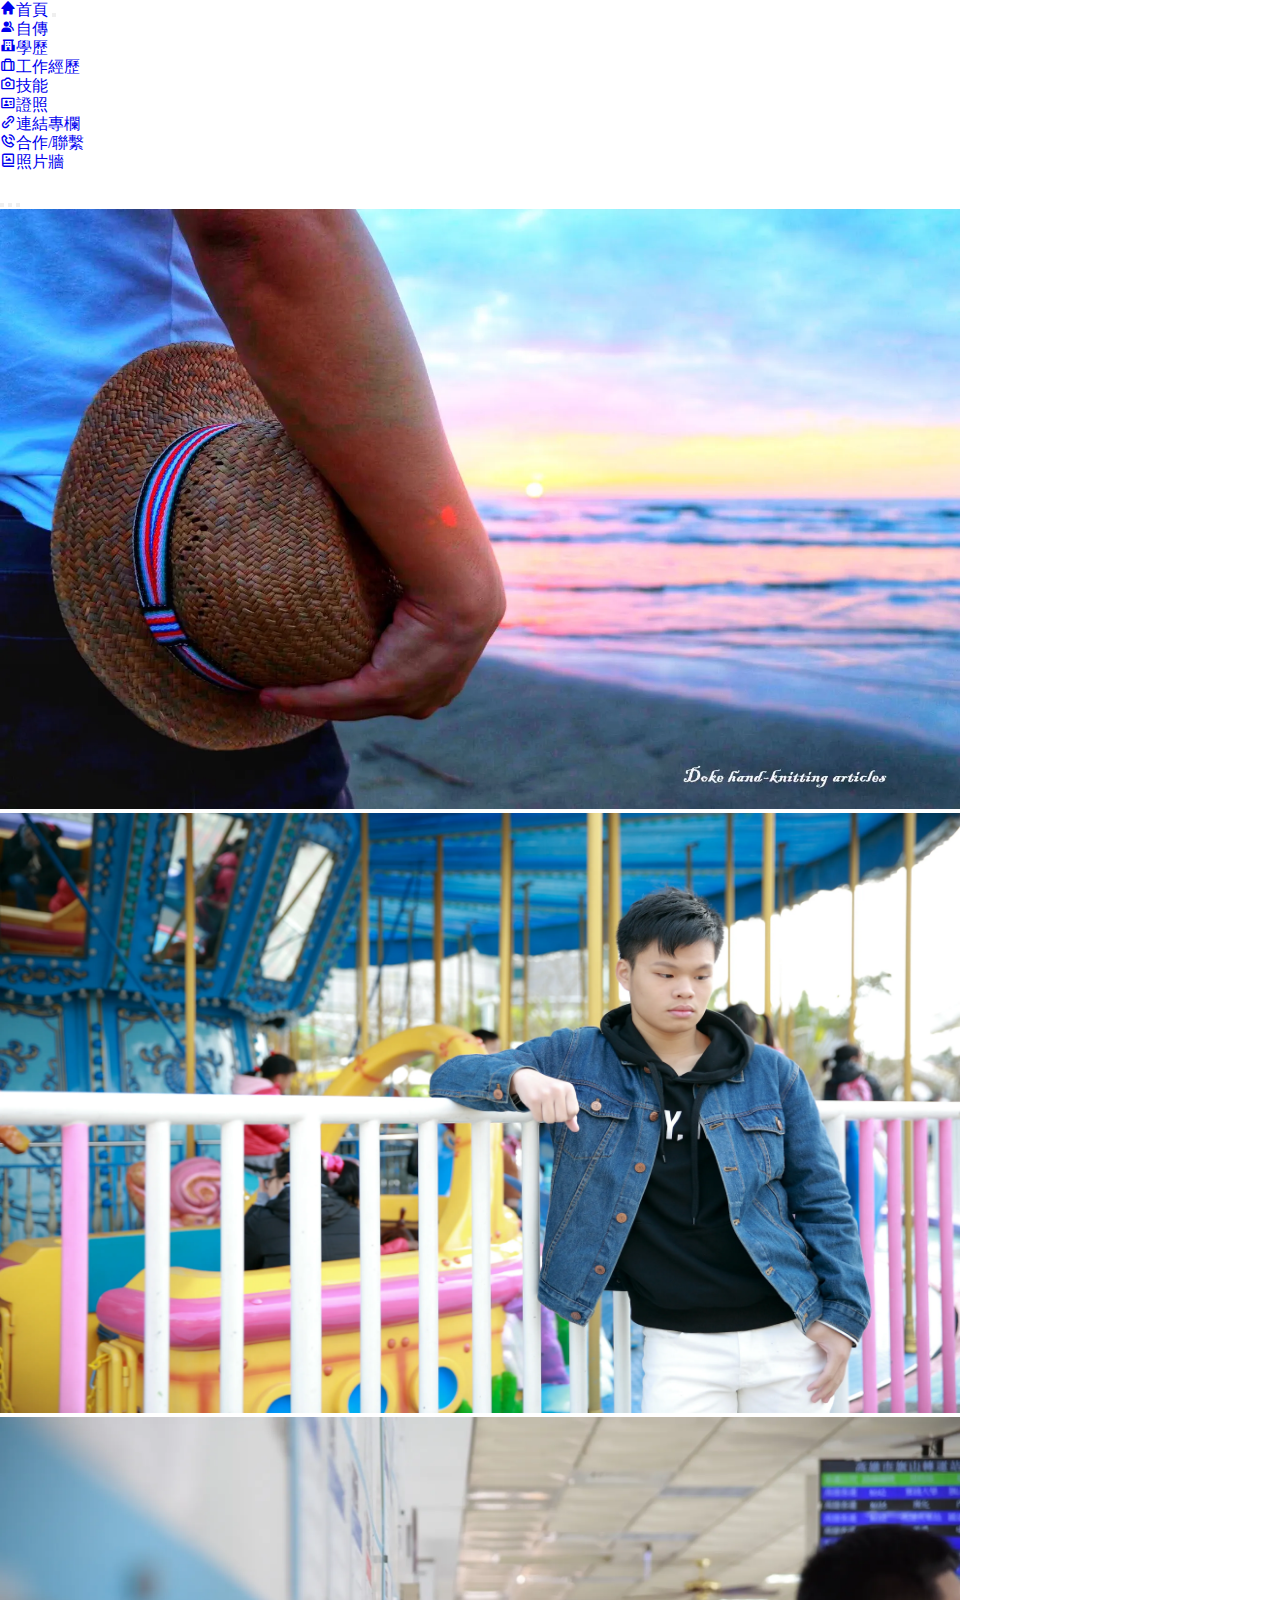
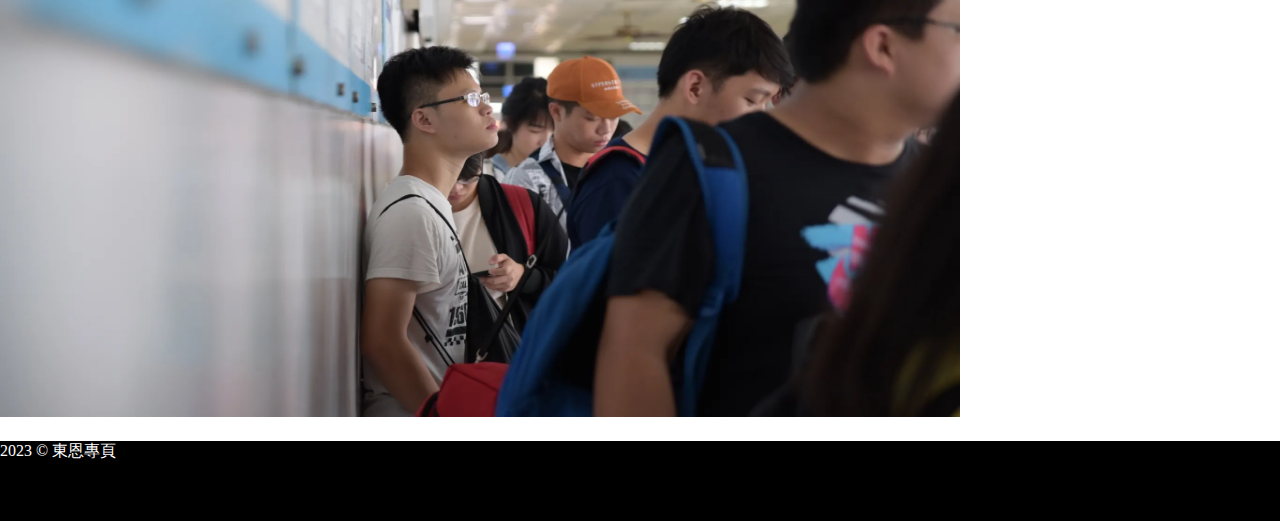
<file: down/index.html>
<!doctype html>
<html lang="zh-Hant">
    <head>
        <title>東恩個人網站</title>
        <meta charset="utf-8">
        <meta name="viewport" content="width=device-width, initial-scale=1.0"><!-- RWD -->
        <meta name="description" content="李東恩個人網站">
        <link href='https://unpkg.com/boxicons@2.0.7/css/boxicons.min.css' rel='stylesheet'><!-- Boxicons CDN Link -->
		<script src="https://cdn.jsdelivr.net/npm/bootstrap@5.3.0/dist/js/bootstrap.bundle.min.js" integrity="sha384-geWF76RCwLtnZ8qwWowPQNguL3RmwHVBC9FhGdlKrxdiJJigb/j/68SIy3Te4Bkz" crossorigin="anonymous"></script>
        <link href="https://cdn.jsdelivr.net/npm/bootstrap@5.3.0/dist/css/bootstrap.min.css" rel="stylesheet" integrity="sha384-9ndCyUaIbzAi2FUVXJi0CjmCapSmO7SnpJef0486qhLnuZ2cdeRhO02iuK6FUUVM" crossorigin="anonymous"><!-- bootstrap --> 
        <link rel="stylesheet" href="css.css"><!-- css link -->
    </head>
    
    <body>
        <nav class="navbar navbar-expand-lg navbar-dark bg-dark">
            <div class="container-fluid">
                <a class="navbar-brand" href="index.html"><i class='bx bxs-home'>首頁</i></a>
                <button class="navbar-toggler" type="button" data-bs-toggle="collapse" data-bs-target="#navbarScroll" aria-controls="navbarScroll" aria-expanded="false" aria-label="Toggle navigation">
                    <span class="navbar-toggler-icon"></span>
                </button>
                <div class="collapse navbar-collapse" id="navbarScroll">
                    <ul class="navbar-nav me-auto mb-2 mb-lg-0">
                        <li class="nav-item">
                            <a class="nav-link active" aria-current="page" href="autobiography.html"><i class='bx bxs-group'>自傳</i></a>
                        </li>
                        <li class="nav-item">
                            <a class="nav-link active" aria-current="page" href="school.html"><i class='bx bxs-school'>學歷</i></a>
                        </li>
                        <li class="nav-item">
                            <a class="nav-link active" aria-current="page" href="work.html"><i class='bx bx-briefcase-alt' >工作經歷</i></a>
                        </li>
                        <li class="nav-item">
                            <a class="nav-link active" aria-current="page" href="skill.html"><i class='bx bx-camera'>技能</i></a>
                        </li>
                        <li class="nav-item">
                            <a class="nav-link active" aria-current="page" href="license.html"><i class='bx bx-id-card'>證照</i></a>
                        </li>
                        <li class="nav-item">
                            <a class="nav-link active" aria-current="page" href="link.html"><i class='bx bx-link-alt' >連結專欄</i></a>
                        </li>
                        <li class="nav-item">
                            <a class="nav-link active" aria-current="page" href="about.html"><i class='bx bx-phone-call'>合作/聯繫</i></a>
                        </li>
                        <li class="nav-item">
                            <a class="nav-link active" aria-current="page" href="photo.html"><i class='bx bx-photo-album'>照片牆</i></a>
                        </li>
                    </ul>
                </div>
            </div>
        </nav>
        
        <div style="margin-top: 20px;"></div>

        <div id="carouselExampleIndicators" class="carousel slide" data-bs-ride="true"><!-- Carousel  -->
            <div class="carousel-indicators">
                <button type="button" data-bs-target="#carouselExampleIndicators" data-bs-slide-to="0" class="active" aria-current="true" aria-label="Slide 1"></button>
                <button type="button" data-bs-target="#carouselExampleIndicators" data-bs-slide-to="1" aria-label="Slide 2"></button>
                <button type="button" data-bs-target="#carouselExampleIndicators" data-bs-slide-to="2" aria-label="Slide 3"></button>
            </div>
            <div class="carousel-inner">
                <div class="carousel-item active">
                    <img id="Carousel" src="image/1.webp" class="d-block mx-auto">
                </div>
                <div class="carousel-item">
                    <img id="Carousel" src="image/2.webp" class="d-block mx-auto">
                </div>
                <div class="carousel-item">
                    <img id="Carousel" src="image/3.webp" class="d-block mx-auto">
                </div>
            </div>
        </div>
        
        
        <div style="margin-top: 20px;"></div>

        <footer class="font-small" style="background-color: #000000;height: 80px;">
            <div class="text-center">
                <p style="color:white" class="py-3">2023 © 東恩專頁</p>
            </div>
        </footer>
    </body>
</html>
</file>
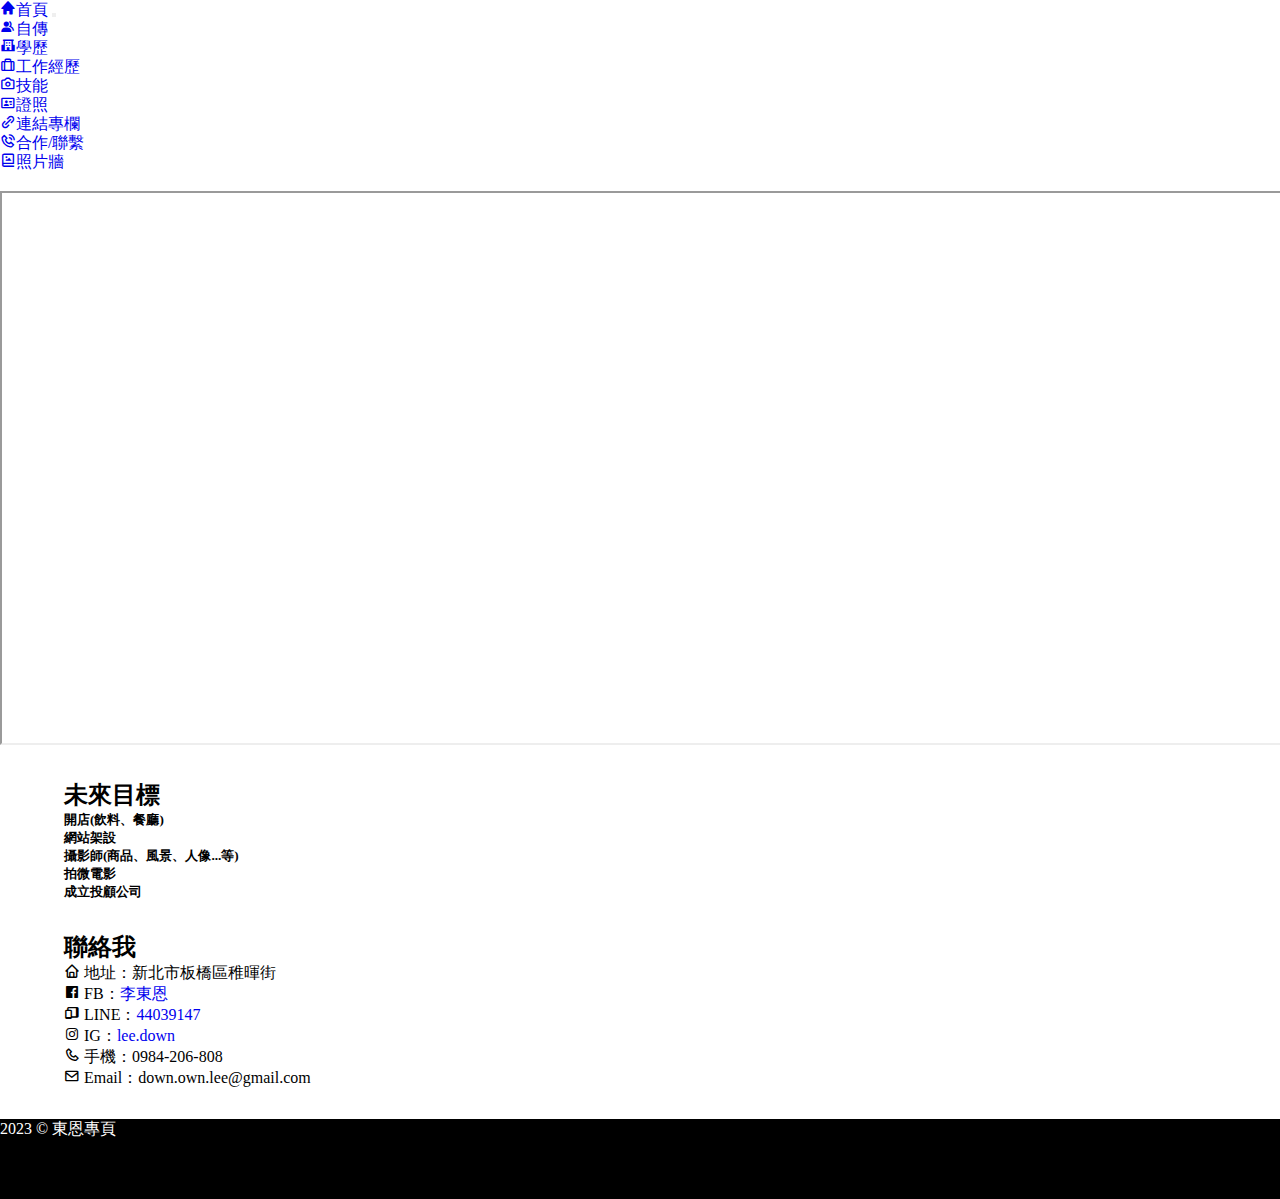
<file: down/about.html>
<!doctype html>
<html lang="zh-Hant">
    <head>
        <title>東恩個人網站</title>
        <meta charset="utf-8">
        <meta name="viewport" content="width=device-width, initial-scale=1.0"><!-- RWD -->
        <meta name="description" content="李東恩個人網站">
        <link href='https://unpkg.com/boxicons@2.0.7/css/boxicons.min.css' rel='stylesheet'><!-- Boxicons CDN Link -->
		<script src="https://cdn.jsdelivr.net/npm/bootstrap@5.3.0/dist/js/bootstrap.bundle.min.js" integrity="sha384-geWF76RCwLtnZ8qwWowPQNguL3RmwHVBC9FhGdlKrxdiJJigb/j/68SIy3Te4Bkz" crossorigin="anonymous"></script>
        <link href="https://cdn.jsdelivr.net/npm/bootstrap@5.3.0/dist/css/bootstrap.min.css" rel="stylesheet" integrity="sha384-9ndCyUaIbzAi2FUVXJi0CjmCapSmO7SnpJef0486qhLnuZ2cdeRhO02iuK6FUUVM" crossorigin="anonymous"><!-- bootstrap --> 
        <link rel="stylesheet" href="css.css"><!-- css link -->
    </head>
    
    <body>
        <nav class="navbar navbar-expand-lg navbar-dark bg-dark">
            <div class="container-fluid">
                <a class="navbar-brand" href="index.html"><i class='bx bxs-home'>首頁</i></a>
                <button class="navbar-toggler" type="button" data-bs-toggle="collapse" data-bs-target="#navbarScroll" aria-controls="navbarScroll" aria-expanded="false" aria-label="Toggle navigation">
                    <span class="navbar-toggler-icon"></span>
                </button>
                <div class="collapse navbar-collapse" id="navbarScroll">
                    <ul class="navbar-nav me-auto mb-2 mb-lg-0">
                        <li class="nav-item">
                            <a class="nav-link active" aria-current="page" href="autobiography.html"><i class='bx bxs-group'>自傳</i></a>
                        </li>
                        <li class="nav-item">
                            <a class="nav-link active" aria-current="page" href="school.html"><i class='bx bxs-school'>學歷</i></a>
                        </li>
                        <li class="nav-item">
                            <a class="nav-link active" aria-current="page" href="work.html"><i class='bx bx-briefcase-alt' >工作經歷</i></a>
                        </li>
                        <li class="nav-item">
                            <a class="nav-link active" aria-current="page" href="skill.html"><i class='bx bx-camera'>技能</i></a>
                        </li>
                        <li class="nav-item">
                            <a class="nav-link active" aria-current="page" href="license.html"><i class='bx bx-id-card'>證照</i></a>
                        </li>
                        <li class="nav-item">
                            <a class="nav-link active" aria-current="page" href="link.html"><i class='bx bx-link-alt' >連結專欄</i></a>
                        </li>
                        <li class="nav-item">
                            <a class="nav-link active" aria-current="page" href="about.html"><i class='bx bx-phone-call'>合作/聯繫</i></a>
                        </li>
                        <li class="nav-item">
                            <a class="nav-link active" aria-current="page" href="photo.html"><i class='bx bx-photo-album'>照片牆</i></a>
                        </li>
                    </ul>
                </div>
            </div>
        </nav>
		<div style="margin-top: 20px;"></div>
		
		<div class="container">
			<div class="row g-0" style="width: 100%;">
				<div class="col-lg-8 mb-8 sm-12">
				<iframe id="map" src="https://www.google.com/maps/embed?pb=!1m18!1m12!1m3!1d3615.876339377852!2d121.45367361022166!3d25.004317577743223!2m3!1f0!2f0!3f0!3m2!1i1024!2i768!4f13.1!3m3!1m2!1s0x346802a60745fb79%3A0x7414ae80a8e460fb!2zMjIw5paw5YyX5biC5p2_5qmL5Y2A56ia5pqJ6KGX!5e0!3m2!1szh-TW!2stw!4v1688651486583!5m2!1szh-TW!2stw"></iframe>
			</div>
				<div class="col-lg-4 mb-4 sm-12">
				<div class="contact-info" style="padding: 30px 5%;">
						<h2><b>未來目標</b></h2>
						<h5>開店(飲料、餐廳)</h5>
						<h5>網站架設</h5>
						<h5>攝影師(商品、風景、人像...等)</h5>
						<h5>拍微電影</h5>
						<h5>成立投顧公司</h5>
						<div style="margin-top: 30px;"></div>
						<h2><b>聯絡我</b></h2>
						<div class="contact-address mt-50">
							<p><i class='bx bx-home'></i><span> 地址：</span>新北市板橋區稚暉街</p>
							<p><i class='bx bxl-facebook-square'></i><span> FB：</span><a href="https://www.facebook.com/profile.html?id=100005926488202" style="text-decoration: none;">李東恩</a></p>
							<p><i class='bx bxs-devices'></i><span> LINE：</span><a href="https://line.me/ti/p/14qCV365Cs" style="text-decoration: none;">44039147</a></p>
							<p><i class='bx bxl-instagram'></i><span> IG：</span><a href="https://www.instagram.com/lee.down/" style="text-decoration: none;">lee.down</a></p>
							<p><i class='bx bx-phone'></i><span> 手機：</span>0984-206-808</p>
							<p><i class='bx bx-envelope'></i><span> Email：</span>down.own.lee@gmail.com</a></p>
						</div>
					</div>
				</div>
			</div>
		</div>
		
		<footer class="font-small" style="background-color: #000000;height: 80px;">
			<div class="text-center">
				<p style="color:white" class="py-3">2023 © 東恩專頁</p>
			</div>
		</footer>
	</body>
</html>
</file>
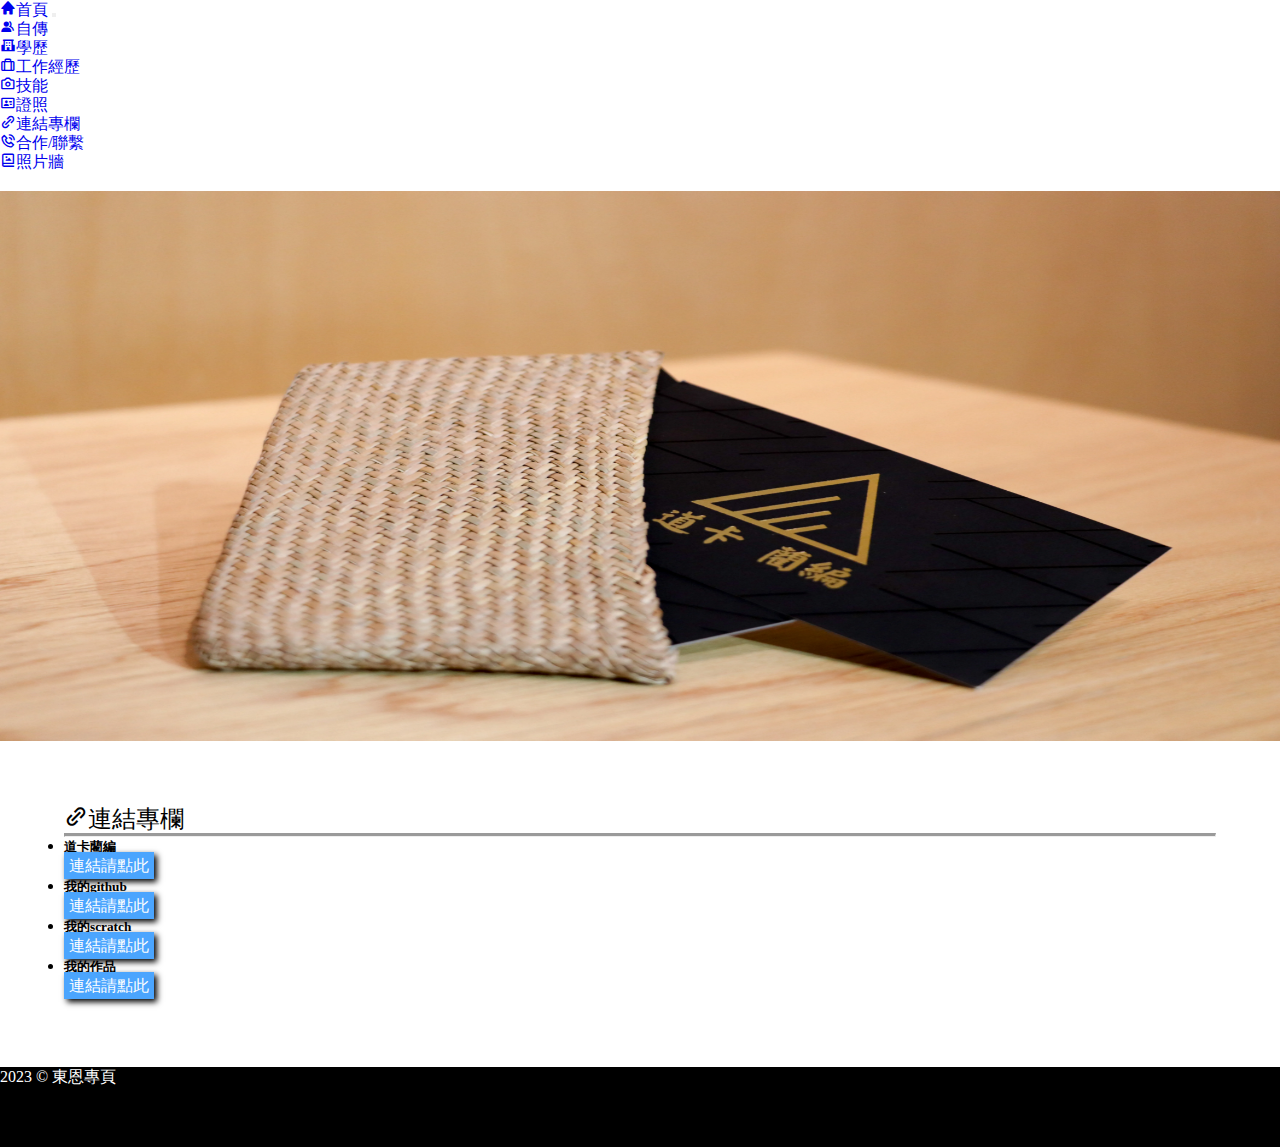
<file: down/link.html>
<!doctype html>
<html lang="zh-Hant">
    <head>
        <title>東恩個人網站</title>
        <meta charset="utf-8">
        <meta name="viewport" content="width=device-width, initial-scale=1.0"><!-- RWD -->
        <meta name="description" content="李東恩個人網站">
        <link href='https://unpkg.com/boxicons@2.0.7/css/boxicons.min.css' rel='stylesheet'><!-- Boxicons CDN Link -->
		<script src="https://cdn.jsdelivr.net/npm/bootstrap@5.3.0/dist/js/bootstrap.bundle.min.js" integrity="sha384-geWF76RCwLtnZ8qwWowPQNguL3RmwHVBC9FhGdlKrxdiJJigb/j/68SIy3Te4Bkz" crossorigin="anonymous"></script>
        <link href="https://cdn.jsdelivr.net/npm/bootstrap@5.3.0/dist/css/bootstrap.min.css" rel="stylesheet" integrity="sha384-9ndCyUaIbzAi2FUVXJi0CjmCapSmO7SnpJef0486qhLnuZ2cdeRhO02iuK6FUUVM" crossorigin="anonymous"><!-- bootstrap --> 
        <link rel="stylesheet" href="css.css"><!-- css link -->
    </head>
    
    <body>
        <nav class="navbar navbar-expand-lg navbar-dark bg-dark">
            <div class="container-fluid">
                <a class="navbar-brand" href="index.html"><i class='bx bxs-home'>首頁</i></a>
                <button class="navbar-toggler" type="button" data-bs-toggle="collapse" data-bs-target="#navbarScroll" aria-controls="navbarScroll" aria-expanded="false" aria-label="Toggle navigation">
                    <span class="navbar-toggler-icon"></span>
                </button>
                <div class="collapse navbar-collapse" id="navbarScroll">
                    <ul class="navbar-nav me-auto mb-2 mb-lg-0">
                        <li class="nav-item">
                            <a class="nav-link active" aria-current="page" href="autobiography.html"><i class='bx bxs-group'>自傳</i></a>
                        </li>
                        <li class="nav-item">
                            <a class="nav-link active" aria-current="page" href="school.html"><i class='bx bxs-school'>學歷</i></a>
                        </li>
                        <li class="nav-item">
                            <a class="nav-link active" aria-current="page" href="work.html"><i class='bx bx-briefcase-alt' >工作經歷</i></a>
                        </li>
                        <li class="nav-item">
                            <a class="nav-link active" aria-current="page" href="skill.html"><i class='bx bx-camera'>技能</i></a>
                        </li>
                        <li class="nav-item">
                            <a class="nav-link active" aria-current="page" href="license.html"><i class='bx bx-id-card'>證照</i></a>
                        </li>
                        <li class="nav-item">
                            <a class="nav-link active" aria-current="page" href="link.html"><i class='bx bx-link-alt' >連結專欄</i></a>
                        </li>
                        <li class="nav-item">
                            <a class="nav-link active" aria-current="page" href="about.html"><i class='bx bx-phone-call'>合作/聯繫</i></a>
                        </li>
                        <li class="nav-item">
                            <a class="nav-link active" aria-current="page" href="photo.html"><i class='bx bx-photo-album'>照片牆</i></a>
                        </li>
                    </ul>
                </div>
            </div>
        </nav>

		<div style="margin-top: 20px;"></div>
			
		<div class="container">
			<div class="row g-0" style="width: 100%;">
				<div class="col-lg-8 mb-8 sm-12">
					<img id="urlph" src="image/9.webp">
				</div>
				<div class="col-lg-4 mb-4 sm-12">
					<div class="contact-info" style="padding: 50px 5%;">
						<div class="container">
							<div class="row" id="d">
								<div class="col">
									<h2 style="margin-top: 10px;">
										<i class="fas fa-briefcase"></i><i class='bx bx-link-alt'>連結專欄</i>
									</h2>
									<hr style="border-top-width: 3px; color: black;">
									<div class="times">
										<ul>
											<li>
												<span><h5><b>道卡藺編</b></h5><p><a href="https://ally0939159243.wixsite.com/website-1" class="link"> 連結請點此</a></p></span>
											</li>
											<li>
												<span><h5><b>我的github</b></h5><p><a href="https://github.com/leedown0225" class="link"> 連結請點此</a></p></span>
											</li>
											<li>
												<span><h5><b>我的scratch</b></h5><p><a href="https://scratch.mit.edu/users/0984206808/" class="link"> 連結請點此</a></p></span>
											</li>
											<li>
												<span><h5><b>我的作品</b></h5><p><a href="https://leedown0225.github.io/resume.github.io/#a" class="link"> 連結請點此</a></p></span>
											</li>							
										</ul>
									</div>
								</div>
							</div>
						</div>
					</div>
				</div>
			</div>
		</div>
					
		<div style="margin-top: 20px;"></div>

		<footer class="font-small" style="background-color: #000000;height: 80px;">
			<div class="text-center">
				<p style="color:white" class="py-3">2023 © 東恩專頁</p>
			</div>
		</footer>
    </body>	
</html>
</file>
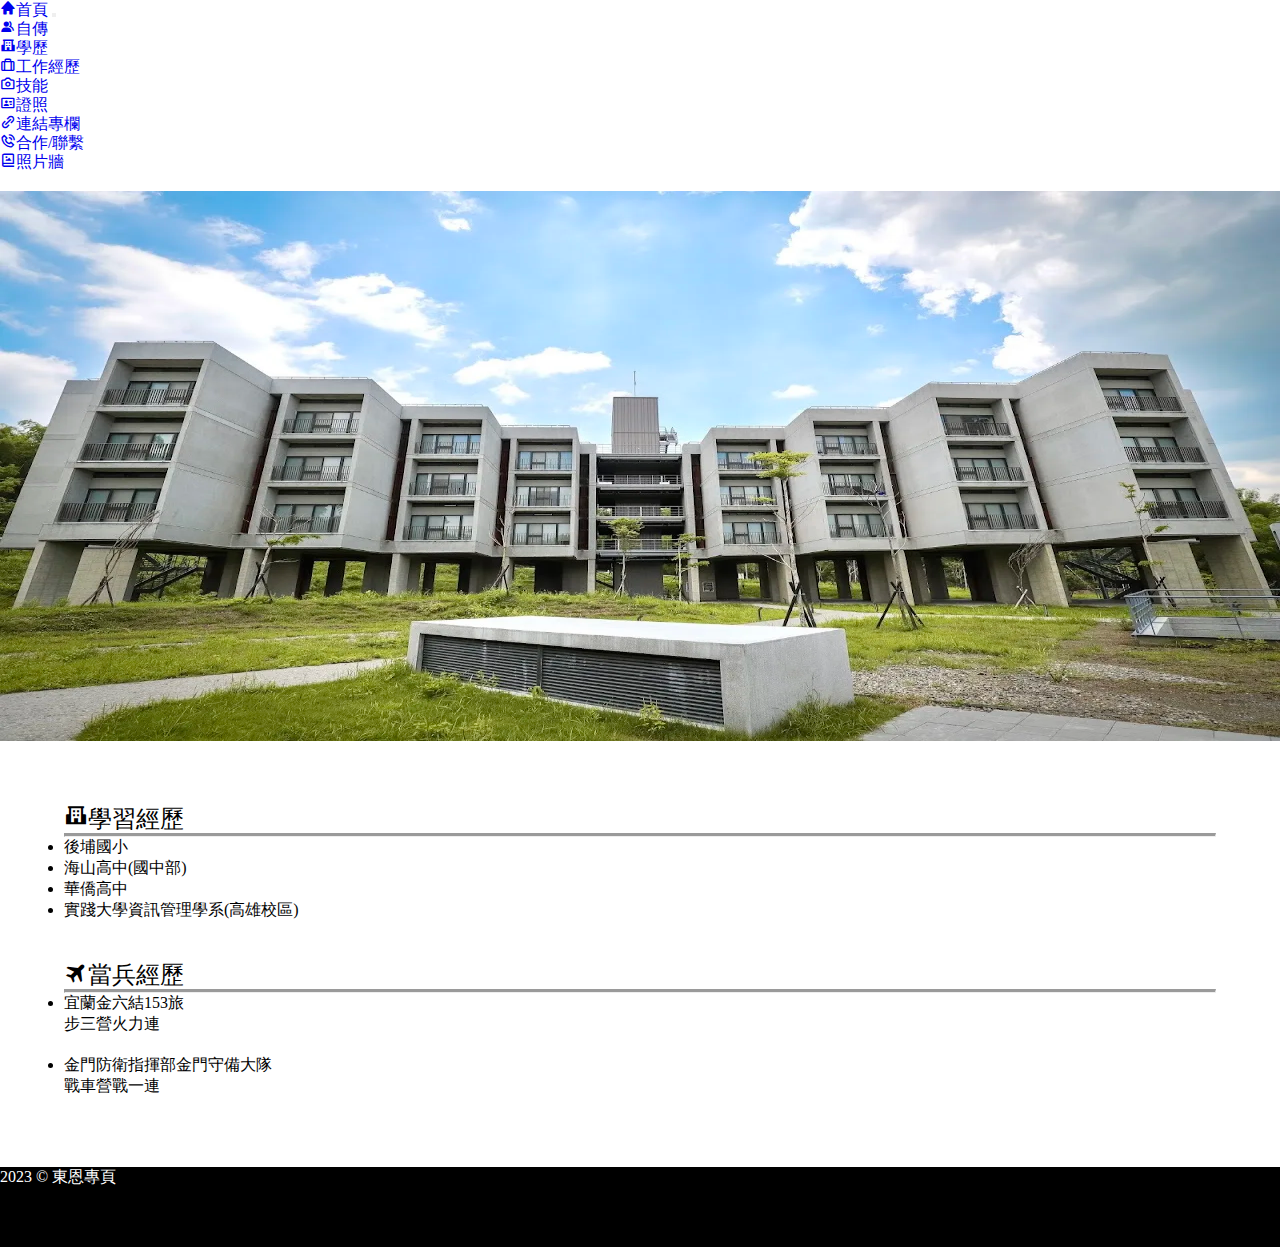
<file: down/school.html>
<!doctype html>
<html lang="zh-Hant">
    <head>
        <title>東恩個人網站</title>
        <meta charset="utf-8">
        <meta name="viewport" content="width=device-width, initial-scale=1.0"><!-- RWD -->
        <meta name="description" content="李東恩個人網站">
        <link href='https://unpkg.com/boxicons@2.0.7/css/boxicons.min.css' rel='stylesheet'><!-- Boxicons CDN Link -->
		<script src="https://cdn.jsdelivr.net/npm/bootstrap@5.3.0/dist/js/bootstrap.bundle.min.js" integrity="sha384-geWF76RCwLtnZ8qwWowPQNguL3RmwHVBC9FhGdlKrxdiJJigb/j/68SIy3Te4Bkz" crossorigin="anonymous"></script>
        <link href="https://cdn.jsdelivr.net/npm/bootstrap@5.3.0/dist/css/bootstrap.min.css" rel="stylesheet" integrity="sha384-9ndCyUaIbzAi2FUVXJi0CjmCapSmO7SnpJef0486qhLnuZ2cdeRhO02iuK6FUUVM" crossorigin="anonymous"><!-- bootstrap --> 
        <link rel="stylesheet" href="css.css"><!-- css link -->
    </head>
    
    <body>
        <nav class="navbar navbar-expand-lg navbar-dark bg-dark">
            <div class="container-fluid">
                <a class="navbar-brand" href="index.html"><i class='bx bxs-home'>首頁</i></a>
                <button class="navbar-toggler" type="button" data-bs-toggle="collapse" data-bs-target="#navbarScroll" aria-controls="navbarScroll" aria-expanded="false" aria-label="Toggle navigation">
                    <span class="navbar-toggler-icon"></span>
                </button>
                <div class="collapse navbar-collapse" id="navbarScroll">
                    <ul class="navbar-nav me-auto mb-2 mb-lg-0">
                        <li class="nav-item">
                            <a class="nav-link active" aria-current="page" href="autobiography.html"><i class='bx bxs-group'>自傳</i></a>
                        </li>
                        <li class="nav-item">
                            <a class="nav-link active" aria-current="page" href="school.html"><i class='bx bxs-school'>學歷</i></a>
                        </li>
                        <li class="nav-item">
                            <a class="nav-link active" aria-current="page" href="work.html"><i class='bx bx-briefcase-alt' >工作經歷</i></a>
                        </li>
                        <li class="nav-item">
                            <a class="nav-link active" aria-current="page" href="skill.html"><i class='bx bx-camera'>技能</i></a>
                        </li>
                        <li class="nav-item">
                            <a class="nav-link active" aria-current="page" href="license.html"><i class='bx bx-id-card'>證照</i></a>
                        </li>
                        <li class="nav-item">
                            <a class="nav-link active" aria-current="page" href="link.html"><i class='bx bx-link-alt' >連結專欄</i></a>
                        </li>
                        <li class="nav-item">
                            <a class="nav-link active" aria-current="page" href="about.html"><i class='bx bx-phone-call'>合作/聯繫</i></a>
                        </li>
                        <li class="nav-item">
                            <a class="nav-link active" aria-current="page" href="photo.html"><i class='bx bx-photo-album'>照片牆</i></a>
                        </li>
                    </ul>
                </div>
            </div>
        </nav>
		
		<div style="margin-top: 20px;"></div>

		<div class="container">
			<div class="row g-0" style="width: 100%;">
				<div class="col-lg-8 mb-8 sm-12">
					<img id="school" src="image/4.webp">
				</div>
				<div class="col-lg-4 mb-4 sm-12">
					<div class="contact-info" style="padding: 50px 5%;">
						<div class="container">
							<div class="row" id="d">
								<div class="col">
									<h2 style="margin-top: 10px;" >
										<i class="fas fa-briefcase"></i> <i class='bx bxs-school'>學習經歷</i>
									</h2>
									<hr style="border-top-width: 3px; color: black;">
									<div class="times">
										<ul>
											<li>
												<span>後埔國小</span>
											</li>
											<li>
												<span>海山高中(國中部)</span>
											</li>
											<li>
												<span>華僑高中</span>
											</li>
											<li>
												<span>實踐大學資訊管理學系(高雄校區)</span>
											</li>
										</ul>
									</div>
									
									<div style="margin-top: 40px;"></div>

									<h2 style="margin-top: 10px;" >
										<i class="fas fa-briefcase"></i> <i class='bx bxs-plane-alt'>當兵經歷</i>
									</h2>
									<hr style="border-top-width: 3px; color: black;">
									<div class="times">
										<ul>
											<li>
												<span>宜蘭金六結153旅</span>
											</li>
												<span>步三營火力連</span>												
											<div style="margin-top: 20px;"></div>
											<li>
												<span>金門防衛指揮部金門守備大隊</span>
											</li>
												<span>戰車營戰一連</span>
										</ul>
									</div>
								</div>
							</div>
						</div>
					</div>
				</div>
			</div>
		</div>			
			
		<div style="margin-top: 20px;"></div>

		<footer class="font-small" style="background-color: #000000;height: 80px;">
			<div class="text-center">
				<p style="color:white" class="py-3">2023 © 東恩專頁</p>
			</div>
		</footer>
	</body>
</html>
</file>
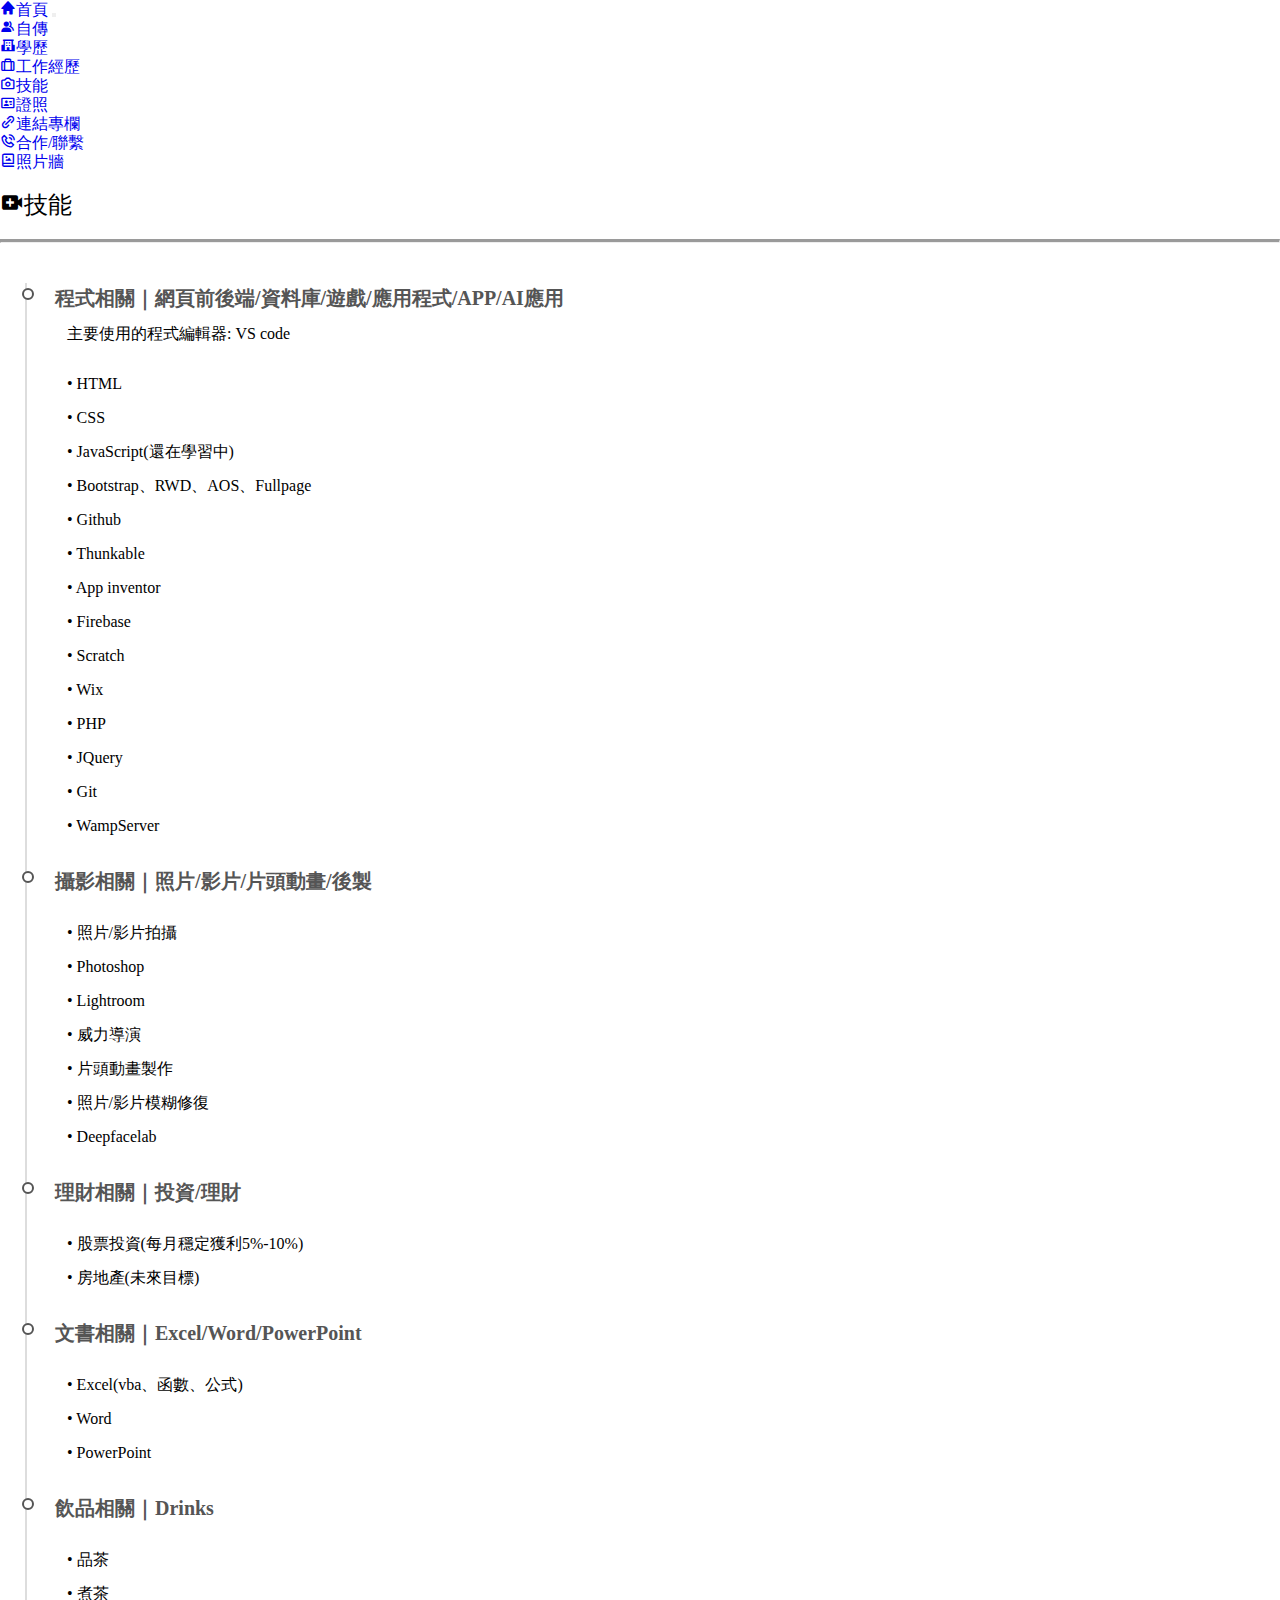
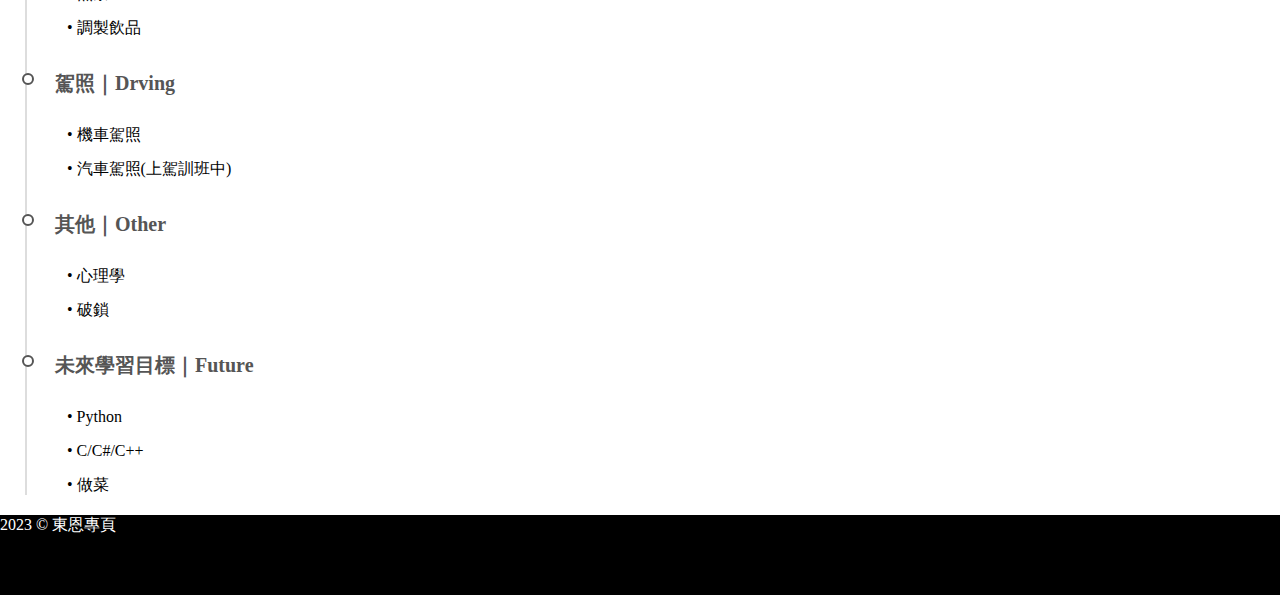
<file: down/skill.html>
<!doctype html>
<html lang="zh-Hant">
    <head>
        <title>東恩個人網站</title>
        <meta charset="utf-8">
        <meta name="viewport" content="width=device-width, initial-scale=1.0"><!-- RWD -->
        <meta name="description" content="李東恩個人網站">
        <link href='https://unpkg.com/boxicons@2.0.7/css/boxicons.min.css' rel='stylesheet'><!-- Boxicons CDN Link -->
		<script src="https://cdn.jsdelivr.net/npm/bootstrap@5.3.0/dist/js/bootstrap.bundle.min.js" integrity="sha384-geWF76RCwLtnZ8qwWowPQNguL3RmwHVBC9FhGdlKrxdiJJigb/j/68SIy3Te4Bkz" crossorigin="anonymous"></script>
        <link href="https://cdn.jsdelivr.net/npm/bootstrap@5.3.0/dist/css/bootstrap.min.css" rel="stylesheet" integrity="sha384-9ndCyUaIbzAi2FUVXJi0CjmCapSmO7SnpJef0486qhLnuZ2cdeRhO02iuK6FUUVM" crossorigin="anonymous"><!-- bootstrap --> 
        <link rel="stylesheet" href="css.css"><!-- css link -->

		<style>
			.times ul {
			margin-left:25px;
			border-left:2px solid #ddd;
			list-style-type:none;
			padding-left: 0px;
			}
			
			.times ul li {
			width:100%;
			margin-left:-10px;
			line-height:20px;
			font-weight:narmal;
			}
			
			.times ul li b {
			width:8px;
			height:8px;
			background:#fff;
			border:2px solid #555;
			margin:5px;
			border-radius:6px;
			-webkit-border-radius:6px;
			-moz-border-radius:6px;
			overflow:hidden;
			display:inline-block;
			
			}
			
			.times ul li span {
			padding-left:12px;
			font-size:20px;
			line-height:20px;
			-webkit-box-decoration-break: clone;
			box-decoration-break: clone;
			color:#555; 
			
			font-weight:bold;
			}
			
			.times ul li p {
			padding-left:50px;
			font-size:16px;    
			margin-top:14px;
			}
		</style>
    </head>
    
    <body>
        <nav class="navbar navbar-expand-lg navbar-dark bg-dark">
            <div class="container-fluid">
                <a class="navbar-brand" href="index.html"><i class='bx bxs-home'>首頁</i></a>
                <button class="navbar-toggler" type="button" data-bs-toggle="collapse" data-bs-target="#navbarScroll" aria-controls="navbarScroll" aria-expanded="false" aria-label="Toggle navigation">
                    <span class="navbar-toggler-icon"></span>
                </button>
                <div class="collapse navbar-collapse" id="navbarScroll">
                    <ul class="navbar-nav me-auto mb-2 mb-lg-0">
                        <li class="nav-item">
                            <a class="nav-link active" aria-current="page" href="autobiography.html"><i class='bx bxs-group'>自傳</i></a>
                        </li>
                        <li class="nav-item">
                            <a class="nav-link active" aria-current="page" href="school.html"><i class='bx bxs-school'>學歷</i></a>
                        </li>
                        <li class="nav-item">
                            <a class="nav-link active" aria-current="page" href="work.html"><i class='bx bx-briefcase-alt' >工作經歷</i></a>
                        </li>
                        <li class="nav-item">
                            <a class="nav-link active" aria-current="page" href="skill.html"><i class='bx bx-camera'>技能</i></a>
                        </li>
                        <li class="nav-item">
                            <a class="nav-link active" aria-current="page" href="license.html"><i class='bx bx-id-card'>證照</i></a>
                        </li>
                        <li class="nav-item">
                            <a class="nav-link active" aria-current="page" href="link.html"><i class='bx bx-link-alt' >連結專欄</i></a>
                        </li>
                        <li class="nav-item">
                            <a class="nav-link active" aria-current="page" href="about.html"><i class='bx bx-phone-call'>合作/聯繫</i></a>
                        </li>
                        <li class="nav-item">
                            <a class="nav-link active" aria-current="page" href="photo.html"><i class='bx bx-photo-album'>照片牆</i></a>
                        </li>
                    </ul>
                </div>
            </div>
        </nav>

		<div style="margin-top: 20px;"></div>
		
		<div class="container">
			<div class="row" id="d">
				<div class="col">
					<h2 style="margin-top: 10px;" >
						<i class="fas fa-briefcase"></i><i class='bx bxs-video-plus'>技能</i>
					</h2>
					<div style="margin-top: 20px;"></div>
					<hr style="border-top-width: 3px; color: black;"> 
					<div style="margin-top: 40px;"></div>
					<div class="times">
						<ul>
							<li>
								<b></b>
								<span>程式相關｜網頁前後端/資料庫/遊戲/應用程式/APP/AI應用</span>
								<P>主要使用的程式編輯器: VS code</P>
								<div style="margin-top: 30px;"></div>
								<p>• HTML</p>
								<p>• CSS</p>
								<p>• JavaScript(還在學習中)</p>
								<p>• Bootstrap、RWD、AOS、Fullpage</p>
								<p>• Github</p>
								<p>• Thunkable</p>
								<p>• App inventor</p>
								<p>• Firebase</p>
								<p>• Scratch</p>
								<p>• Wix</p>
								<p>• PHP</p>
								<p>• JQuery</p>
								<p>• Git</p>
								<p>• WampServer</p>
							</li>
							<div style="margin-top: 30px;"></div>
							<li>
								<b></b>
								<span>攝影相關｜照片/影片/片頭動畫/後製</span>
								<div style="margin-top: 30px;"></div>
								<p>• 照片/影片拍攝</p>
								<p>• Photoshop</p>
								<p>• Lightroom</p>
								<p>• 威力導演</p>
								<p>• 片頭動畫製作</p>
								<p>• 照片/影片模糊修復</p>
								<p>• Deepfacelab</p>
							</li>
							
							<div style="margin-top: 30px;"></div>
							<li>
								<b></b>
								<span>理財相關｜投資/理財</span>
								<div style="margin-top: 30px;"></div>
								<p>• 股票投資(每月穩定獲利5%-10%)</p>
								<p>• 房地產(未來目標)</p>
							</li>
							<div style="margin-top: 30px;"></div>
							<li>
								<b></b>
								<span>文書相關｜Excel/Word/PowerPoint</span>
								<div style="margin-top: 30px;"></div>
								<p>• Excel(vba、函數、公式)</p>
								<p>• Word</p>
								<p>• PowerPoint</p>
							</li>
							<div style="margin-top: 30px;"></div>
							
							<li>
								<b></b>
								<span>飲品相關｜Drinks</span>
								<div style="margin-top: 30px;"></div>
								<p>• 品茶</p>
								<p>• 煮茶</p>
								<p>• 調製飲品</p>
							</li>
							<div style="margin-top: 30px;"></div>
							<li>
								<b></b>
								<span>駕照｜Drving</span>
								<div style="margin-top: 30px;"></div>
								<p>• 機車駕照</p>
								<p>• 汽車駕照(上駕訓班中)</p>
							</li>
							<div style="margin-top: 30px;"></div>
							<li>
								<b></b>
								<span>其他｜Other</span>
								<div style="margin-top: 30px;"></div>
								<p>• 心理學</p>
								<p>• 破鎖</p>
							</li>
							<div style="margin-top: 30px;"></div>
							<li>
								<b></b>
								<span>未來學習目標｜Future</span>
								<div style="margin-top: 30px;"></div>
								<p>• Python</p>
								<p>• C/C#/C++</p>
								<p>• 做菜</p>
							</li>
						</ul>	
					</div>
				</div>
			</div>
		</div>

		<div style="margin-top: 20px;"></div>
		
		<footer class="font-small" style="background-color: #000000;height: 80px;">
            <div class="text-center">
                <p style="color:white" class="py-3">2023 © 東恩專頁</p>
            </div>
        </footer>
    </body>
</html>
</file>
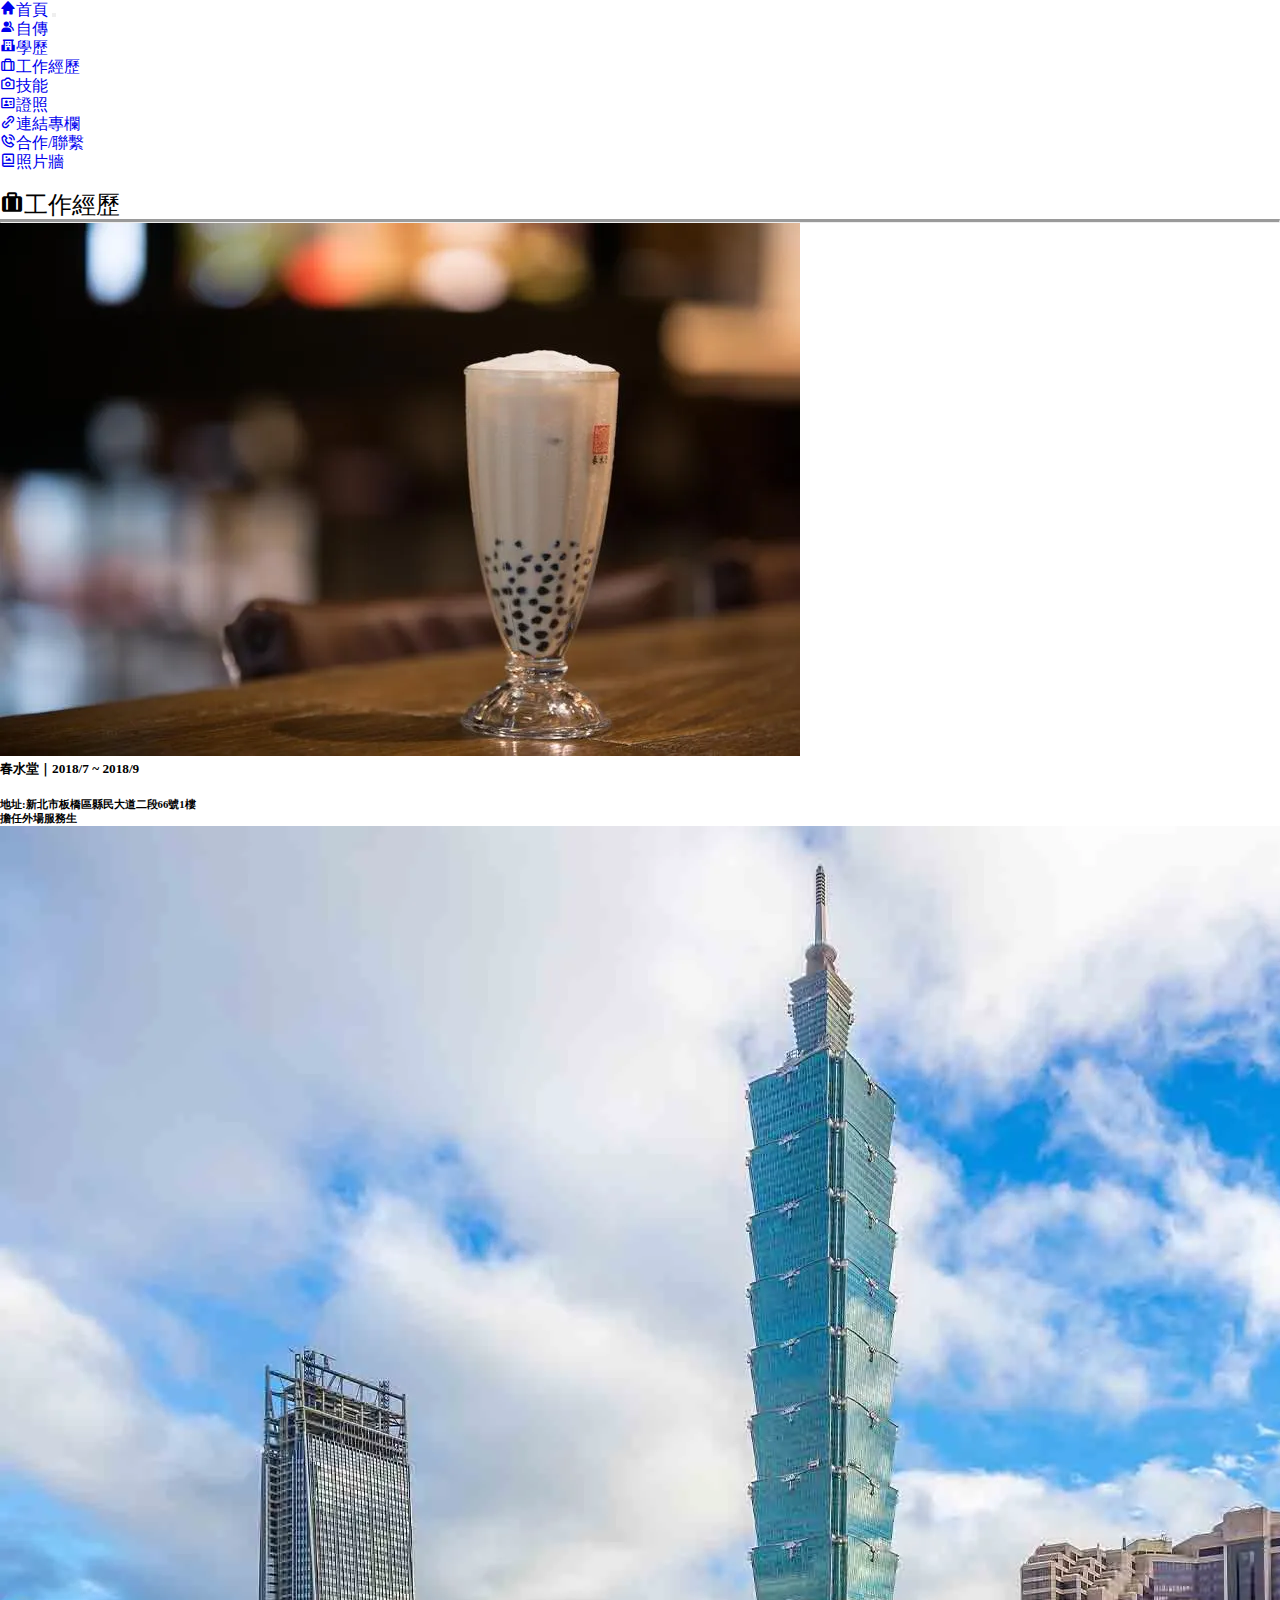
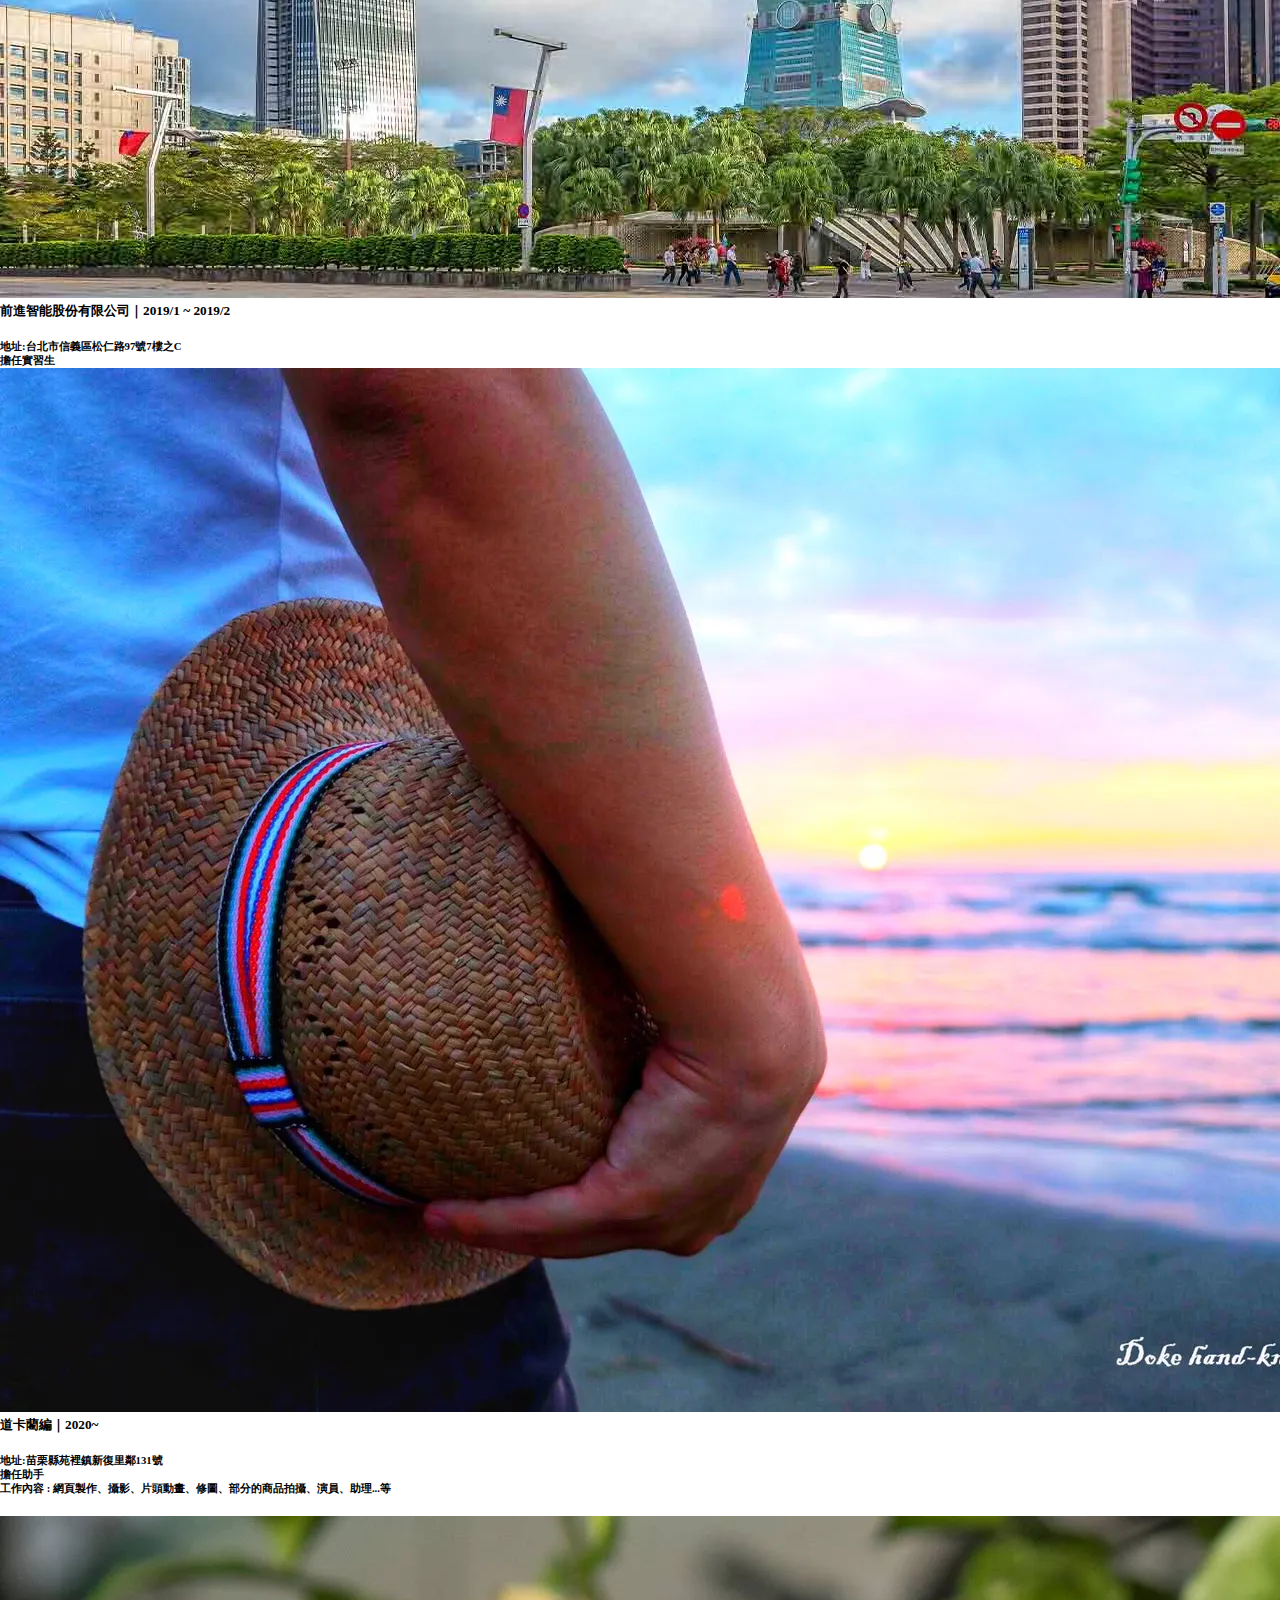
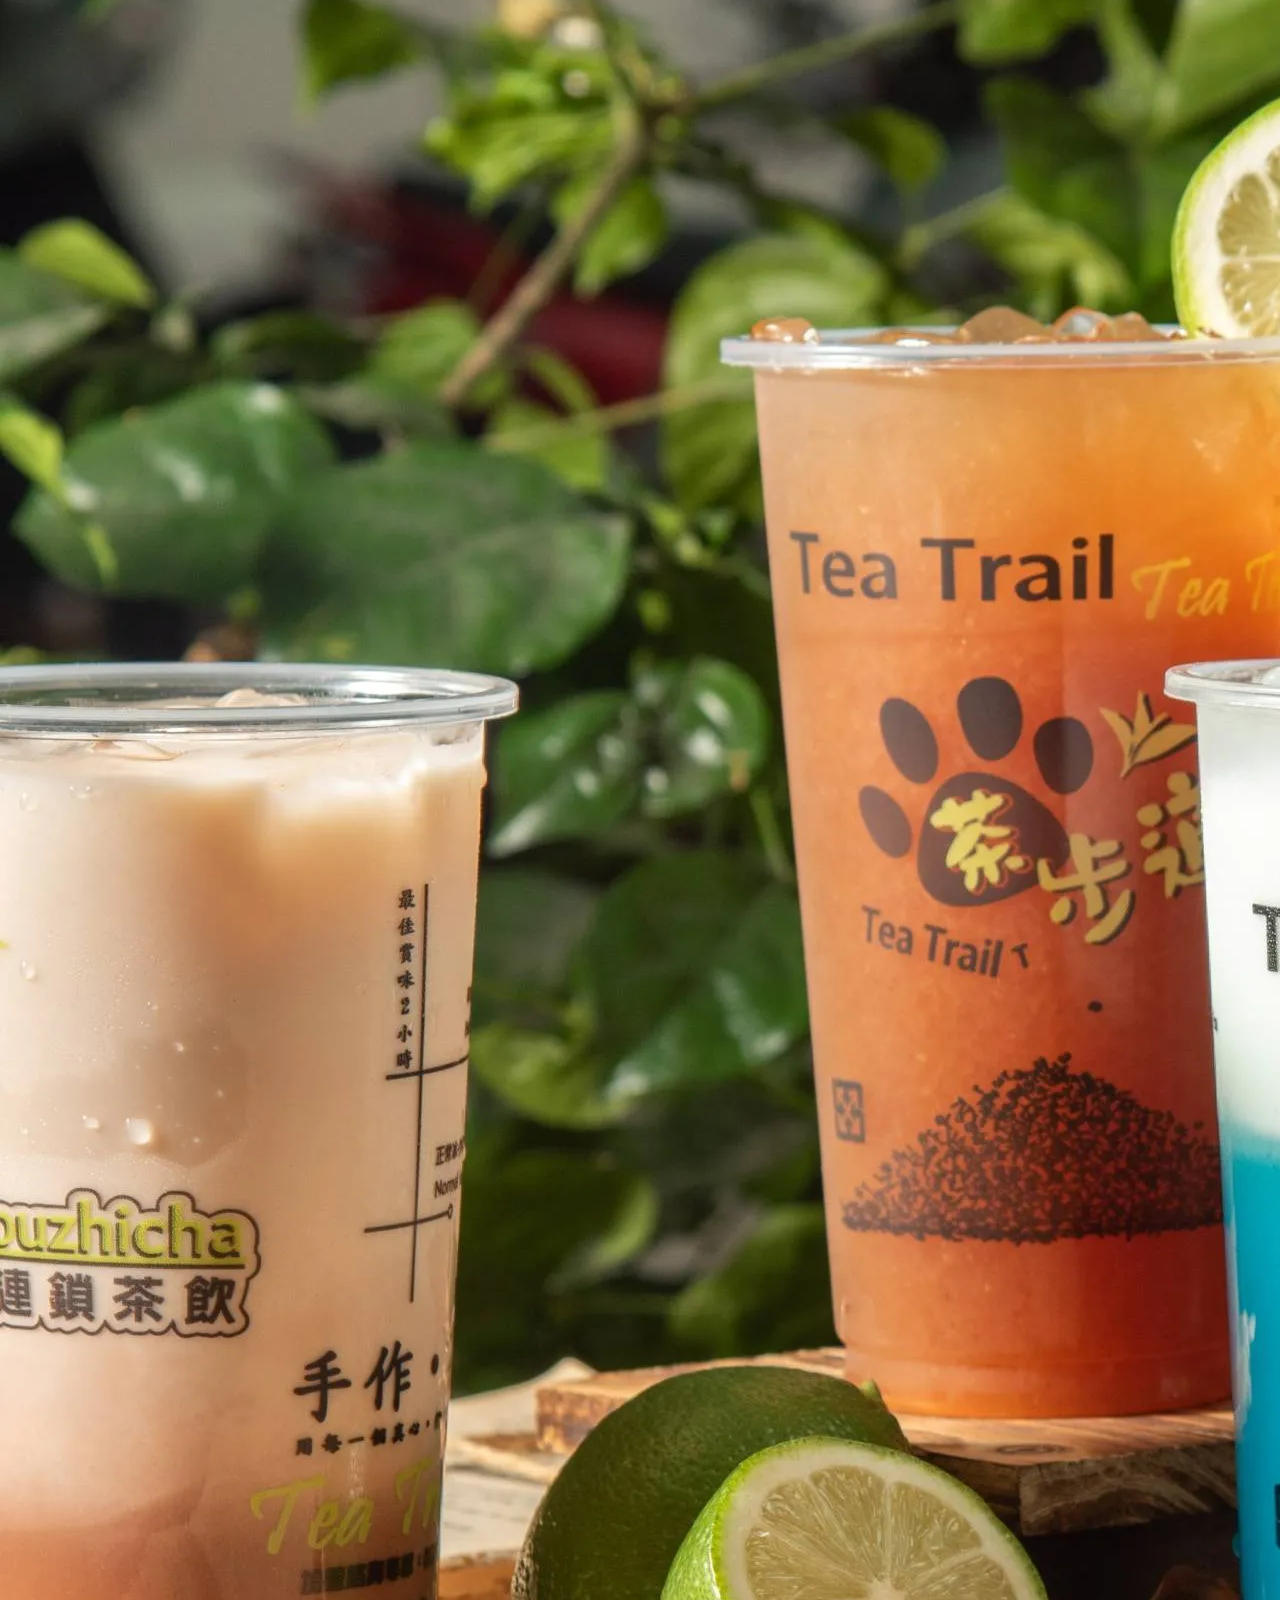
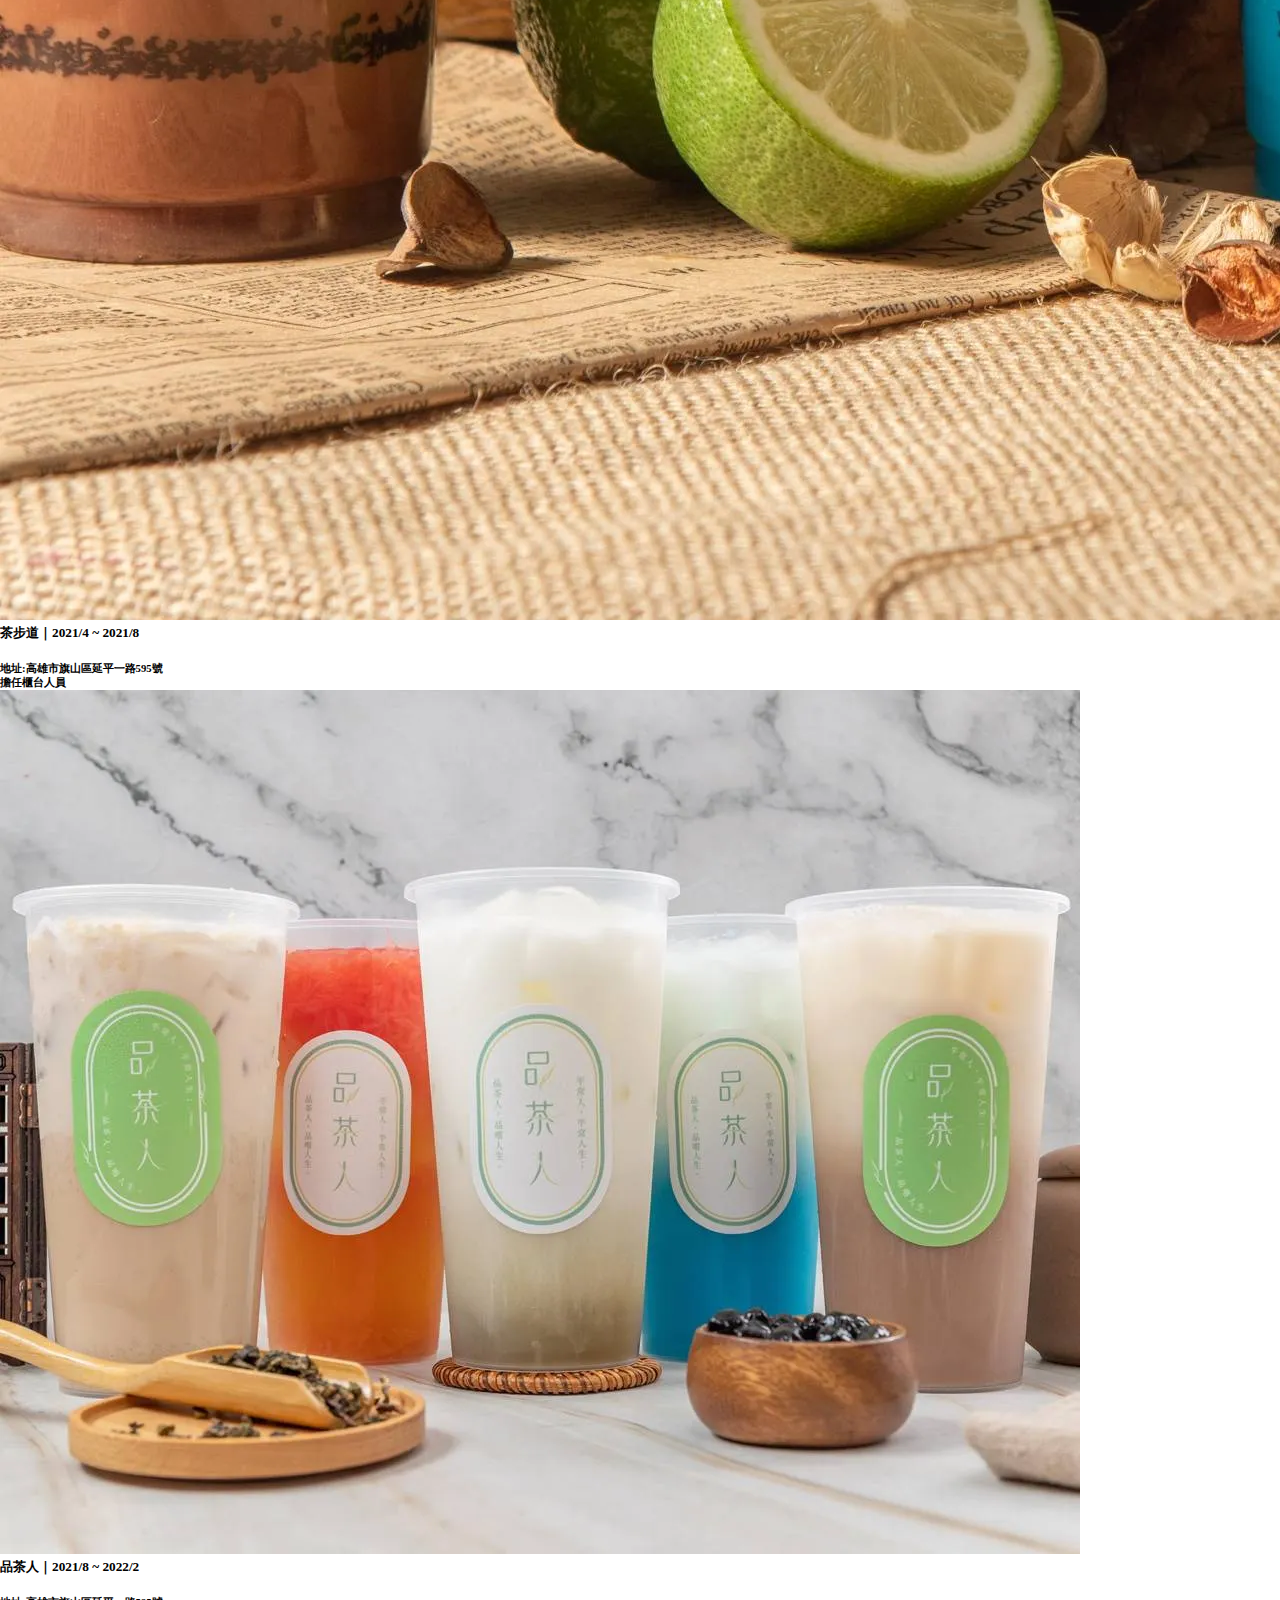
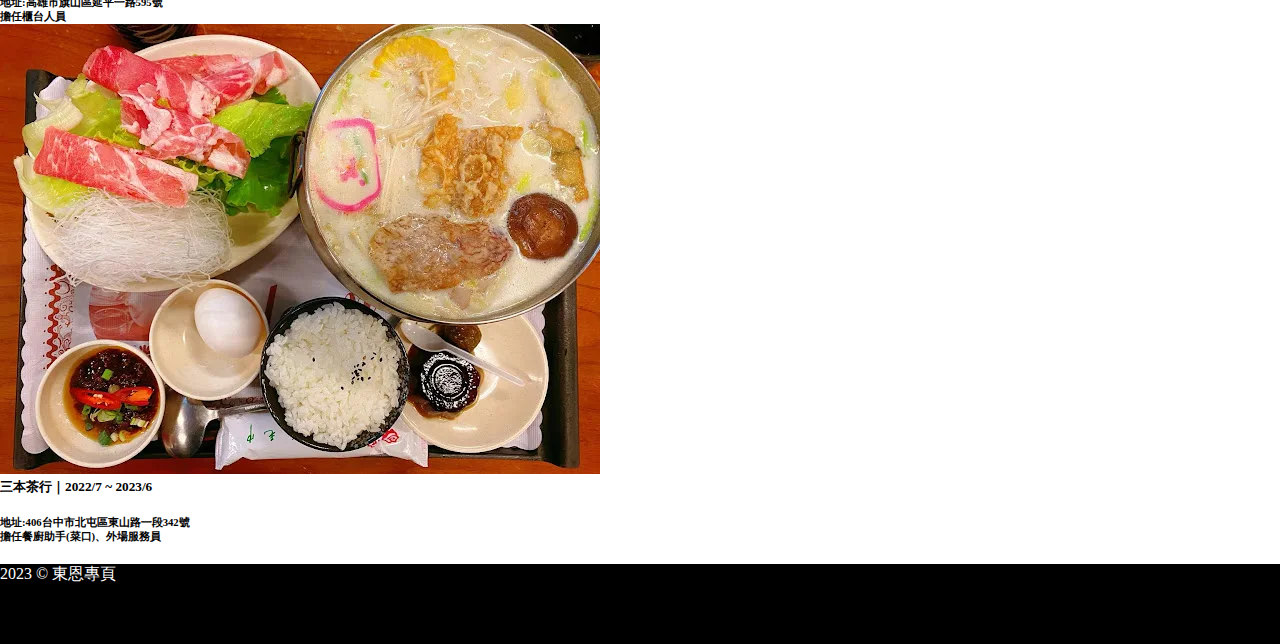
<file: down/work.html>
<!doctype html>
<html lang="zh-Hant">
    <head>
        <title>東恩個人網站</title>
        <meta charset="utf-8">
        <meta name="viewport" content="width=device-width, initial-scale=1.0"><!-- RWD -->
        <meta name="description" content="李東恩個人網站">
        <link href='https://unpkg.com/boxicons@2.0.7/css/boxicons.min.css' rel='stylesheet'><!-- Boxicons CDN Link -->
		<script src="https://cdn.jsdelivr.net/npm/bootstrap@5.3.0/dist/js/bootstrap.bundle.min.js" integrity="sha384-geWF76RCwLtnZ8qwWowPQNguL3RmwHVBC9FhGdlKrxdiJJigb/j/68SIy3Te4Bkz" crossorigin="anonymous"></script>
        <link href="https://cdn.jsdelivr.net/npm/bootstrap@5.3.0/dist/css/bootstrap.min.css" rel="stylesheet" integrity="sha384-9ndCyUaIbzAi2FUVXJi0CjmCapSmO7SnpJef0486qhLnuZ2cdeRhO02iuK6FUUVM" crossorigin="anonymous"><!-- bootstrap --> 
        <link rel="stylesheet" href="css.css"><!-- css link -->
    </head>
    
    <body>
        <nav class="navbar navbar-expand-lg navbar-dark bg-dark">
            <div class="container-fluid">
                <a class="navbar-brand" href="index.html"><i class='bx bxs-home'>首頁</i></a>
                <button class="navbar-toggler" type="button" data-bs-toggle="collapse" data-bs-target="#navbarScroll" aria-controls="navbarScroll" aria-expanded="false" aria-label="Toggle navigation">
                    <span class="navbar-toggler-icon"></span>
                </button>
                <div class="collapse navbar-collapse" id="navbarScroll">
                    <ul class="navbar-nav me-auto mb-2 mb-lg-0">
                        <li class="nav-item">
                            <a class="nav-link active" aria-current="page" href="autobiography.html"><i class='bx bxs-group'>自傳</i></a>
                        </li>
                        <li class="nav-item">
                            <a class="nav-link active" aria-current="page" href="school.html"><i class='bx bxs-school'>學歷</i></a>
                        </li>
                        <li class="nav-item">
                            <a class="nav-link active" aria-current="page" href="work.html"><i class='bx bx-briefcase-alt' >工作經歷</i></a>
                        </li>
                        <li class="nav-item">
                            <a class="nav-link active" aria-current="page" href="skill.html"><i class='bx bx-camera'>技能</i></a>
                        </li>
                        <li class="nav-item">
                            <a class="nav-link active" aria-current="page" href="license.html"><i class='bx bx-id-card'>證照</i></a>
                        </li>
                        <li class="nav-item">
                            <a class="nav-link active" aria-current="page" href="link.html"><i class='bx bx-link-alt' >連結專欄</i></a>
                        </li>
                        <li class="nav-item">
                            <a class="nav-link active" aria-current="page" href="about.html"><i class='bx bx-phone-call'>合作/聯繫</i></a>
                        </li>
                        <li class="nav-item">
                            <a class="nav-link active" aria-current="page" href="photo.html"><i class='bx bx-photo-album'>照片牆</i></a>
                        </li>
                    </ul>
                </div>
            </div>
        </nav>

		<div style="margin-top: 20px;"></div>
		
		<div class="container">
			<div class="row" id="d">
				<div class="col">
					<h2 style="margin-top: 10px;" >
						<i class="fas fa-briefcase"></i><i class='bx bxs-briefcase-alt'>工作經歷</i>
					</h2>
					<hr style="border-top-width: 3px; color: black;">
					<div class="times">
						<ul>
							<div class="card-group">
								<div class="card">
									<img src="image/5.webp" class="card-img-top">
									<div class="card-body">
										<h5 class="card-title"><b>春水堂｜2018/7 ~ 2018/9</b></h5>
										<p class="card-text"><div class="page-bar" style="margin-top: 20px;"></div><h6> 地址:新北市板橋區縣民大道二段66號1樓</h6><h6> <b>擔任外場服務生</b></h6></p>
									</div>
								</div>
								<div class="card">
									<img src="image/6.webp" class="card-img-top">
									<div class="card-body">
										<h5 class="card-title"><b>前進智能股份有限公司｜2019/1 ~ 2019/2</b></h5>
										<p class="card-text"><div class="page-bar" style="margin-top: 20px;"></div><h6> 地址:台北市信義區松仁路97號7樓之C</h6><h6> <b>擔任實習生</b></h6></p>
									</div>
								</div>
								<div class="card">
									<img src="image/1.webp" class="card-img-top">
									<div class="card-body">
										<h5 class="card-title"><b>道卡藺編｜2020~</b></h5>
										<p class="card-text"><div class="page-bar" style="margin-top: 20px;">
										</div><h6> 地址:苗栗縣苑裡鎮新復里鄰131號</h6>
										<h6><b>擔任助手</b></h6>
										<h6> 工作內容 : 網頁製作、攝影、片頭動畫、修圖、部分的商品拍攝、演員、助理...等</h6></p>
									</div>
								</div>
							</div>
							<div style="margin-top: 20px;"></div>
							<div class="card-group">
								<div class="card">
									<img src="image/7.webp" class="card-img-top">
									<div class="card-body">
										<h5 class="card-title"><b>茶步道｜2021/4 ~ 2021/8</b></h5>
										<p class="card-text"><div class="page-bar" style="margin-top: 20px;"></div><h6> 地址:高雄市旗山區延平一路595號</h6><h6><b>擔任櫃台人員</b></h6></p>
									</div>
								</div>
								<div class="card">
									<img src="image/8.webp" class="card-img-top">
									<div class="card-body">
										<h5 class="card-title"><b>品茶人｜2021/8 ~ 2022/2</b></h5>
										<p class="card-text"><div class="page-bar" style="margin-top: 20px;"></div><h6> 地址:高雄市旗山區延平一路595號</h6><h6><b>擔任櫃台人員</b></h6></p>
									</div>
								</div>
								<div class="card">
									<img src="image/10.webp" class="card-img-top">
									<div class="card-body">
										<h5 class="card-title"><b>三本茶行｜2022/7 ~ 2023/6</b></h5>
										<p class="card-text"><div class="page-bar" style="margin-top: 20px;"></div><h6> 地址:406台中市北屯區東山路一段342號</h6><h6><b>擔任餐廚助手(菜口)、外場服務員</b></h6></p>
									</div>
								</div>
							</div>
						</ul>
					</div>
				</div>
			</div>
		</div>

		<div style="margin-top: 20px;"></div>

			<footer class="font-small" style="background-color: #000000;height: 80px;">
				<div class="text-center">
					<p style="color:white" class="py-3">2023 © 東恩專頁</p>
				</div>
			</footer>
	</body>
</html>
</file>
<file: down/css.css>
body{
    margin:0px;
}

#Carousel{
    width:75%;
    height:600px;
}
#school{
    width:100%;
    height:550px;		
}
#urlph{
    width:100%;
    height:550px;
}
#map{
    width:100%;
    height:550px;
}

@media (max-width:768px){
    #Carousel{
        width:80%;
        height:350px;
    }
    #school{
        width:100%;
        height:350px;
    }
    #urlph{
        width:100%;
        height:350px;
    }
    #map{
        width:100%;
        height:350px;
    }
}

@media (max-width:540px){
    #Carousel{
        width:90%;
        height:280px;
    }
    #school{
        width:100%;
        height:280px;
    }
    #urlph{
        width:100%;
        height:280px;
    }
    #map{
        width:100%;
        height:280px;
    }
}


a:link.link{
    color:rgb(255, 255, 255);
    background-color:rgb(75, 165, 254);
    text-decoration: none;
    padding:5px;
    box-shadow: 3px 3px 6px black;
}

a:visited.link{
    color:rgb(255, 255, 255);
}

a:hover.link{
    color:rgb(255, 255, 255);
    background-color: rgba(255, 0, 13, 0.731);
}

a:active.link{

    color:rgb(255, 255, 255);
}



/* fullpage */

* {
    margin: 0;
    padding: 0;
}
.margin{
    margin-top: 50px;
}

h2.downtitle {
    -webkit-writing-mode: vertical-lr;
    writing-mode:vertical-lr ;
    text-shadow: -1px -1px 0 black,
                1px -1px 0 black,
                -1px 1px 0 black,
                1px 1px 0 black;
    color:white;
    font-size: 40px;
    position: absolute;
    top:15%;
    right:0px;
}

#section1 {
    background-image: url(image/14.jpg);
    background-position: center;
    background-size: cover;
    background-repeat: no-repeats;
}

.downmap{
    width:50%;
    height:500px;
    display: block;
    margin: auto;    
}
.down{
    width:50%;
    height:500px;
    display: block;
    margin: auto;
}
.down2{
    width:95%;
    height:450px;
    display: block;
    margin: auto;
}
.down3{
    width:95%;
    height:450px;
    display: block;
    margin: auto;
}

@media (max-width:768px){
    .margin{
        margin-top: 30px;
    }
    h2.downtitle{
        font-size: 35px;
    }
    .downmap{
        width:50%;
        height:350px;
    }
    .down{
        width:50%;
        height:350px;
    }
    .down2{
        width:90%;
        height:300px;
    }
    .down3{
        width:90%;
        height:300px;
    }
}

@media (max-width:540px){
    .margin{
        margin-top: 5px;
    }
    h2.downtitle{
        font-size: 25px;
    }
    .downmap{
        width:50%;
        height:200px;
    }
    .down{
        width:50%;
        height:200px;
    }
    .down2{
        width:90%;
        height:200px;
    }
    .down3{
        width:90%;
        height:200px;
    }
}
</file>
